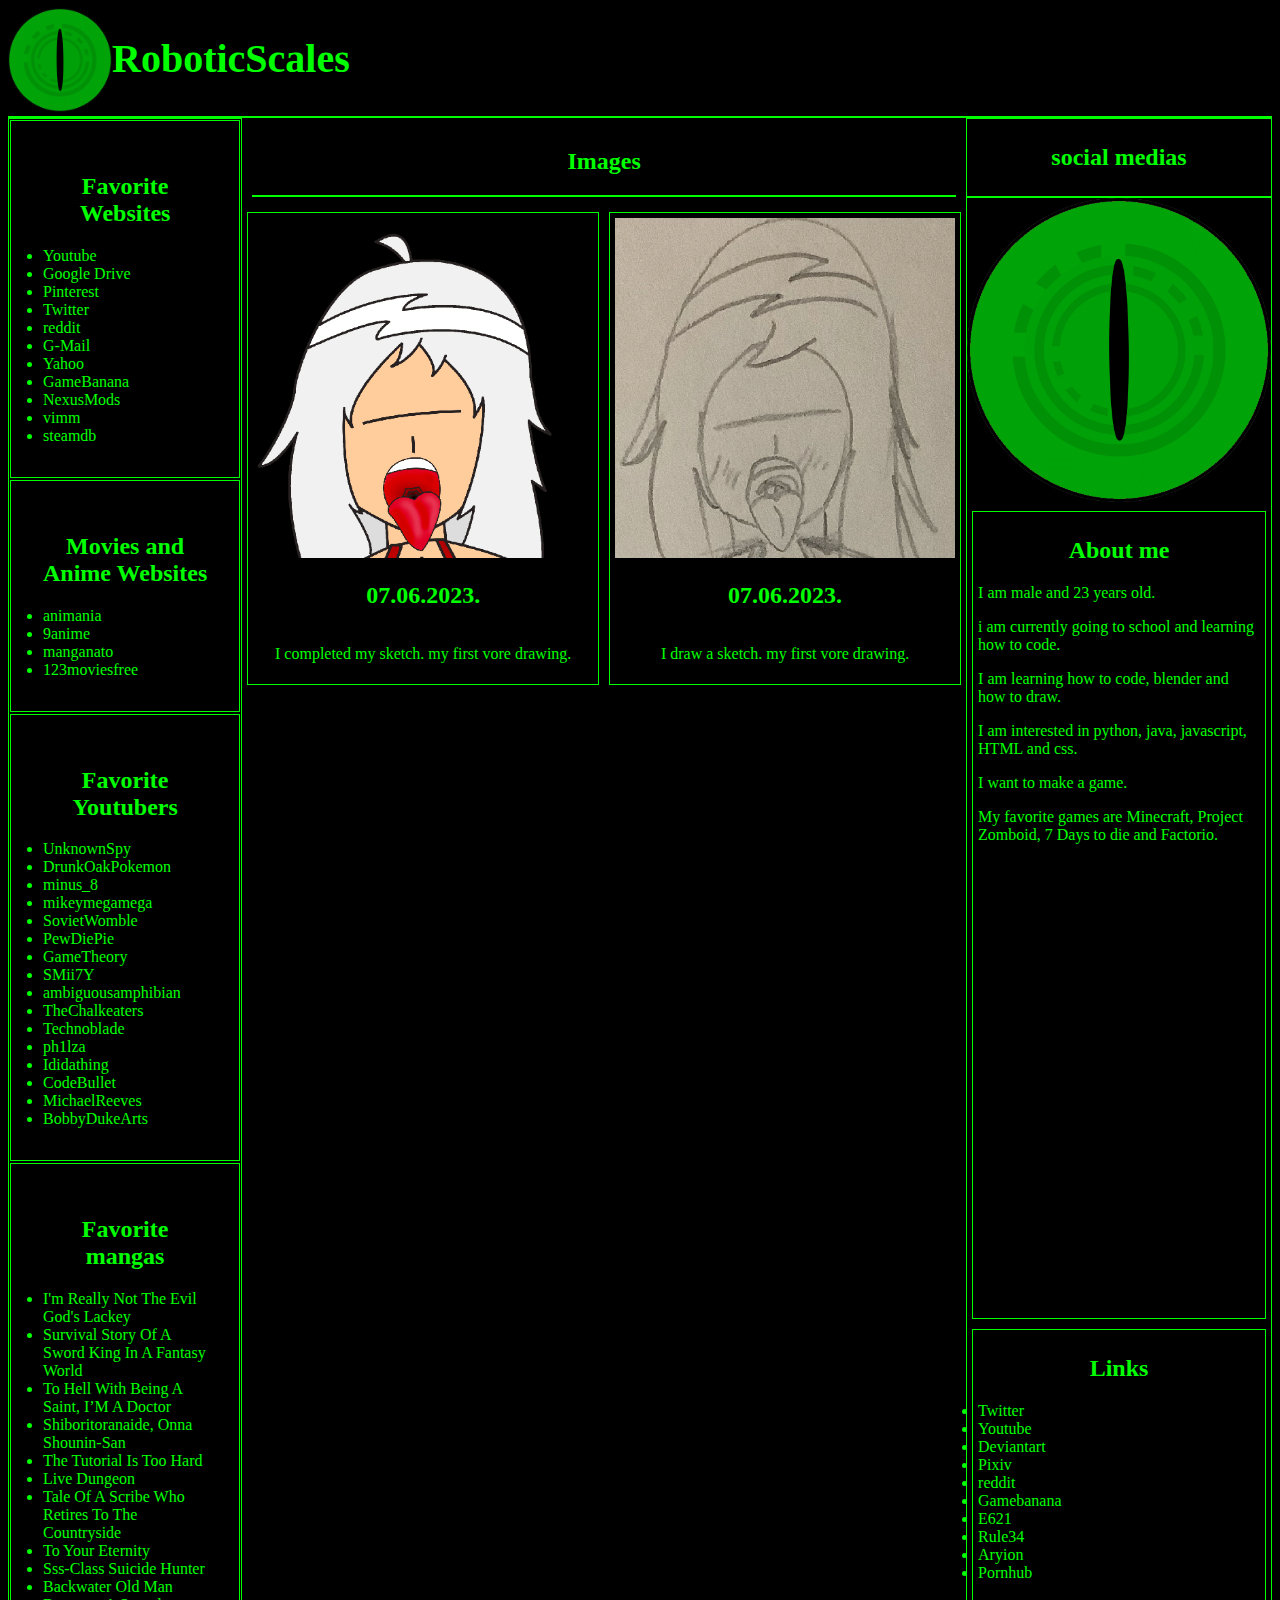
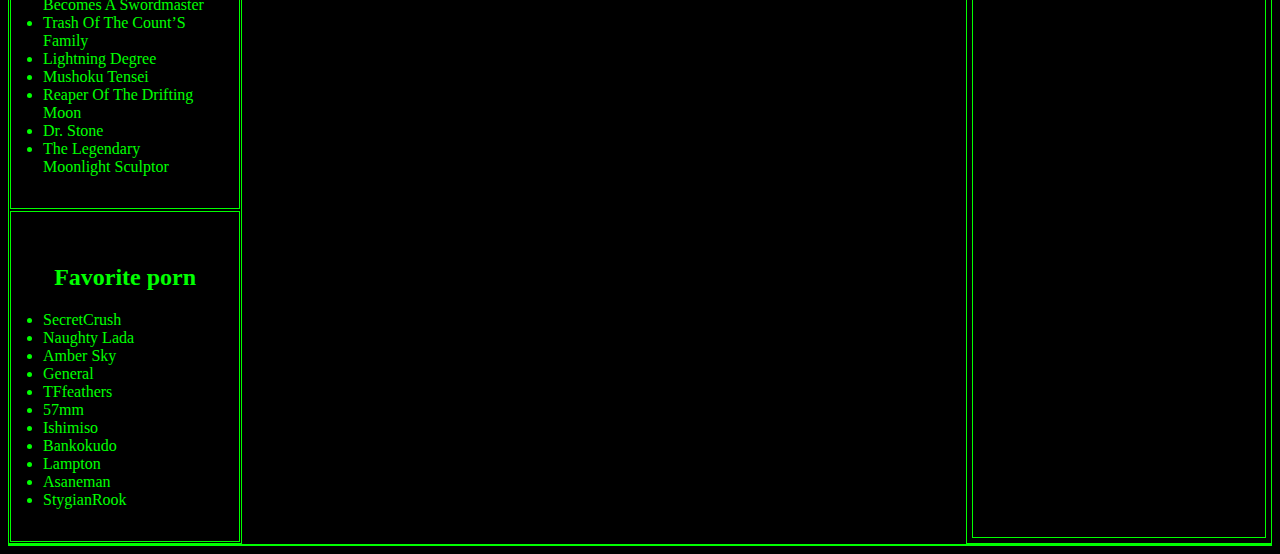
<file: index.html>
<!DOCTYPE html>
<html lang="en">
<head>
    <meta charset="UTF-8">
    <meta http-equiv="X-UA-Compatible" content="IE=edge">
    <meta name="viewport" content="width=device-width, initial-scale=1.0">
    <title>RoboticScales - Home Website</title>
    <link rel="stylesheet" href="css/style.css">
    <link rel="icon" href="images/logo.png" type="image/icon type">
</head>
<body>
    <header>
        <!--This-is-the-header-it-contains-the-logo-and-the-logo-text-->
        <div id="logo">
            <a href="https://roboticscales.github.io/"><img src="images/logo.png" alt="logo" id="logo"></a>
        </div><!--logo-->
        <div id="logo-text">
            <h1>RoboticScales</h1>
        </div><!--logo-text-->
    </header>
    <div id="green-line"></div><!--this-is-just-a-green-line-->
    <div id="boxes">
        <div id="box-left-boxes">
            <div class="left-box">
                <div id="big-text">
                    <h2>Favorite Websites</h2>
                </div>
                <li><a href="https://www.youtube.com/">Youtube</a></li>
                <li><a href="https://drive.google.com">Google Drive</a></li>
                <li><a href="https://no.pinterest.com/">Pinterest</a></li>
                <li><a href="https://twitter.com">Twitter</a></li>
                <li><a href="https://www.reddit.com/">reddit</a></li>
                <li><a href="https://www.google.com/gmail/about/">G-Mail</a></li>
                <li><a href="https://mail.yahoo.com">Yahoo</a></li>
                <li><a href="https://gamebanana.com/">GameBanana</a></li>
                <li><a href="https://www.nexusmods.com/">NexusMods</a></li>
                <li><a href="https://vimm.net/?p=vault">vimm</a></li>
                <li><a href="https://steamdb.info/sales/">steamdb</a></li>
            </div><!--left-box-->
            <div class="left-box">
                <div id="big-text">
                    <h2>Movies and Anime Websites</h2>
                </div>
                <li><a href="https://animania.co.uk/">animania</a></li>
                <li><a href="https://9animetv.to/">9anime</a></li>
                <li><a href="https://manganato.com/">manganato</a></li>
                <li><a href="https://123moviesfree.press">123moviesfree</a></li>
            </div><!--left-box-->
            <div class="left-box">
                <div id="big-text">
                    <h2>Favorite Youtubers</h2>
                </div>
                <li><a href="https://www.youtube.com/@UnknownSpy">UnknownSpy</a></li>
                <li><a href="https://www.youtube.com/@DrunkOakPokemon">DrunkOakPokemon</a></li>
                <li><a href="https://www.youtube.com/@minus_8">minus_8</a></li>
                <li><a href="https://www.youtube.com/@mikeymegamega">mikeymegamega</a></li>
                <li><a href="https://www.youtube.com/@SovietWomble">SovietWomble</a></li>
                <li><a href="https://www.youtube.com/@PewDiePie">PewDiePie</a></li>
                <li><a href="https://www.youtube.com/@GameTheory">GameTheory</a></li>
                <li><a href="https://www.youtube.com/user/SMii7Y">SMii7Y</a></li>
                <li><a href="https://www.youtube.com/@ambiguousamphibian">ambiguousamphibian</a></li>
                <li><a href="https://www.youtube.com/@TheChalkeaters">TheChalkeaters</a></li>
                <li><a href="https://www.youtube.com/@Technoblade">Technoblade</a></li>
                <li><a href="https://www.youtube.com/@ph1lza">ph1lza</a></li>
                <li><a href="https://www.youtube.com/@Ididathing">Ididathing</a></li>
                <li><a href="https://www.youtube.com/@CodeBullet">CodeBullet</a></li>
                <li><a href="https://www.youtube.com/@MichaelReeves">MichaelReeves</a></li>
                <li><a href="https://www.youtube.com/@BobbyDukeArts">BobbyDukeArts</a></li>
            </div><!--left-box-->
            <div class="left-box">
                <div id="big-text">
                    <h2>Favorite mangas</h2>
                </div>
                <li><a href="https://chapmanganato.com/manga-mp989824">I'm Really Not The Evil God's Lackey</a></li>
                <li><a href="https://chapmanganato.com/manga-gt984176">Survival Story Of A Sword King In A Fantasy World</a></li>
                <li><a href="https://chapmanganato.com/manga-nc990937">To Hell With Being A Saint, I’M A Doctor</a></li>
                <li><a href="https://manganato.com/manga-hs984801">Shiboritoranaide, Onna Shounin-San</a></li>
                <li><a href="https://chapmanganato.com/manga-kt987876">The Tutorial Is Too Hard</a></li>
                <li><a href="https://chapmanganato.com/manga-ef981640">Live Dungeon</a></li>
                <li><a href="https://chapmanganato.com/manga-in986248">Tale Of A Scribe Who Retires To The Countryside</a></li>
                <li><a href="https://chapmanganato.com/manga-wc973711">To Your Eternity</a></li>
                <li><a href="https://chapmanganato.com/manga-ko987549">Sss-Class Suicide Hunter</a></li>
                <li><a href="https://chapmanganato.com/manga-oz992008">Backwater Old Man Becomes A Swordmaster</a></li>
                <li><a href="https://chapmanganato.com/manga-jn986448">Trash Of The Count’S Family</a></li>
                <li><a href="https://chapmanganato.com/manga-gy984133">Lightning Degree</a></li>
                <li><a href="https://chapmanganato.com/manga-qm951521">Mushoku Tensei</a></li>
                <li><a href="https://chapmanganato.com/manga-od991712">Reaper Of The Drifting Moon</a></li>
                <li><a href="https://chapmanganato.com/manga-yz975382">Dr. Stone</a></li>
                <li><a href="https://chapmanganato.com/manga-wl951846">The Legendary Moonlight Sculptor</a></li>
            </div><!--left-box-->
            <div class="left-box">
                <div id="big-text">
                    <h2>Favorite porn</h2>
                </div>
                <li><a href="https://www.pornhub.com/model/secretcrush">SecretCrush</a></li>
                <li><a href="https://www.pornhub.com/model/naughty-lada">Naughty Lada</a></li>
                <li><a href="https://www.pornhub.com/model/amber-sky">Amber Sky</a></li>
                <li><a href="https://www.pixiv.net/en/users/1118369">General</a></li>
                <li><a href="https://www.pixiv.net/en/users/30524226">TFfeathers</a></li>
                <li><a href="https://www.pixiv.net/en/users/361223">57mm</a></li>
                <li><a href="https://www.pixiv.net/en/users/1276620">Ishimiso</a></li>
                <li><a href="https://www.pixiv.net/en/users/277614">Bankokudo</a></li>
                <li><a href="https://aryion.com/g4/user/Lampton">Lampton</a></li>
                <li><a href="https://aryion.com/g4/user/Asaneman">Asaneman</a></li>
                <li><a href="https://aryion.com/g4/user/StygianRook">StygianRook</a></li>
            </div><!--left-box-->
        </div><!--box-left-boxes-->
        <div class="middle-box">
            <div class="header">
                <div id="big-text">
                    <h2>Images</h2>
                </div>
                <div id="green-line"></div><!--this-is-just-a-green-line-->
            </div><!--header-->
            <div id="outer-art">
                <div class="inner-art-a">
                    <div id="art-box">
                        <a href="https://roboticscales.github.io/pages/page-image-07.06.2023.html"><img src="images/500x500/Vore Drawing 07.06.2023 RoboticScales Color.png" alt="the face of a woman with her mouth open" id="art-img"></a>
                        <h2>07.06.2023.</h2>
                        <p>I completed my sketch. my first vore drawing.</p>
                    </div><!--art-box-->
                    <div id="art-box">
                        <a href="https://roboticscales.github.io/pages/page-sketch-07.06.2023.html"><img src="images/500x500/Vore Drawing 07.06.2023 RoboticScales.png" alt="a sketch of a woman with her mouth open" id="art-img"></a>
                        <h2>07.06.2023.</h2>
                        <p>I draw a sketch. my first vore drawing.</p>
                    </div><!--art-box-->
                </div><!--inner-art-a-->
            </div><!--outer-art-->
        </div><!--middle-box-->
        <div class="right-box">
            <div id="top-right-box">
                <div id="big-text">
                    <h2>social medias</h2>
                </div>
            </div><!--top-right-box-->
            <div id="green-line"></div>
            <div id="right-image-box">
                <img src="images/logo.png" alt="image" width="100%">
            </div>
            <div id="right-link-box">
                <div id="big-text">
                    <h2>About me</h2>
                </div>
                <p>I am male and 23 years old.</p>
                <p>i am currently going to school and learning how to code.</p>
                <p>I am learning how to code, blender and how to draw.</p>
                <p>I am interested in python, java, javascript, HTML and css.</p>
                <p>I want to make a game.</p>
                <p>My favorite games are Minecraft, Project Zomboid, 7 Days to die and Factorio.</p>
                    
            </div><!--right-link-box-->
            <div id="right-link-box">
                <div id="big-text">
                    <h2>Links</h2>
                </div>
                <li><a href="https://twitter.com/RoboticScales">Twitter</a></li>
                <li><a href="https://www.youtube.com/channel/UCoyy_qZp2f6jsfQinRUju3Q">Youtube</a></li>
                <li><a href="https://www.deviantart.com/roboticscales">Deviantart</a></li>
                <li><a href="https://www.pixiv.net/en/users/68243648">Pixiv</a></li>
                <li><a href="https://www.reddit.com/user/RoboticScales">reddit</a></li>
                <li><a href="https://gamebanana.com/members/2538686">Gamebanana</a></li>
                <li><a href="https://e621.net/users/1485982">E621</a></li>
                <li><a href="https://rule34.xxx/index.php?page=account&s=profile&id=2609836">Rule34</a></li>
                <li><a href="https://aryion.com/g4/user/RoboticScales">Aryion</a></li>
                <li><a href="https://www.pornhub.com/users/roboticscales">Pornhub</a></li>
            </div><!--right-link-box-->
        </div><!--right-box-->
    </div><!--boxes-->
    <div id="green-line"></div>
    <footer>

    </footer>
</body>
</html>
</file>
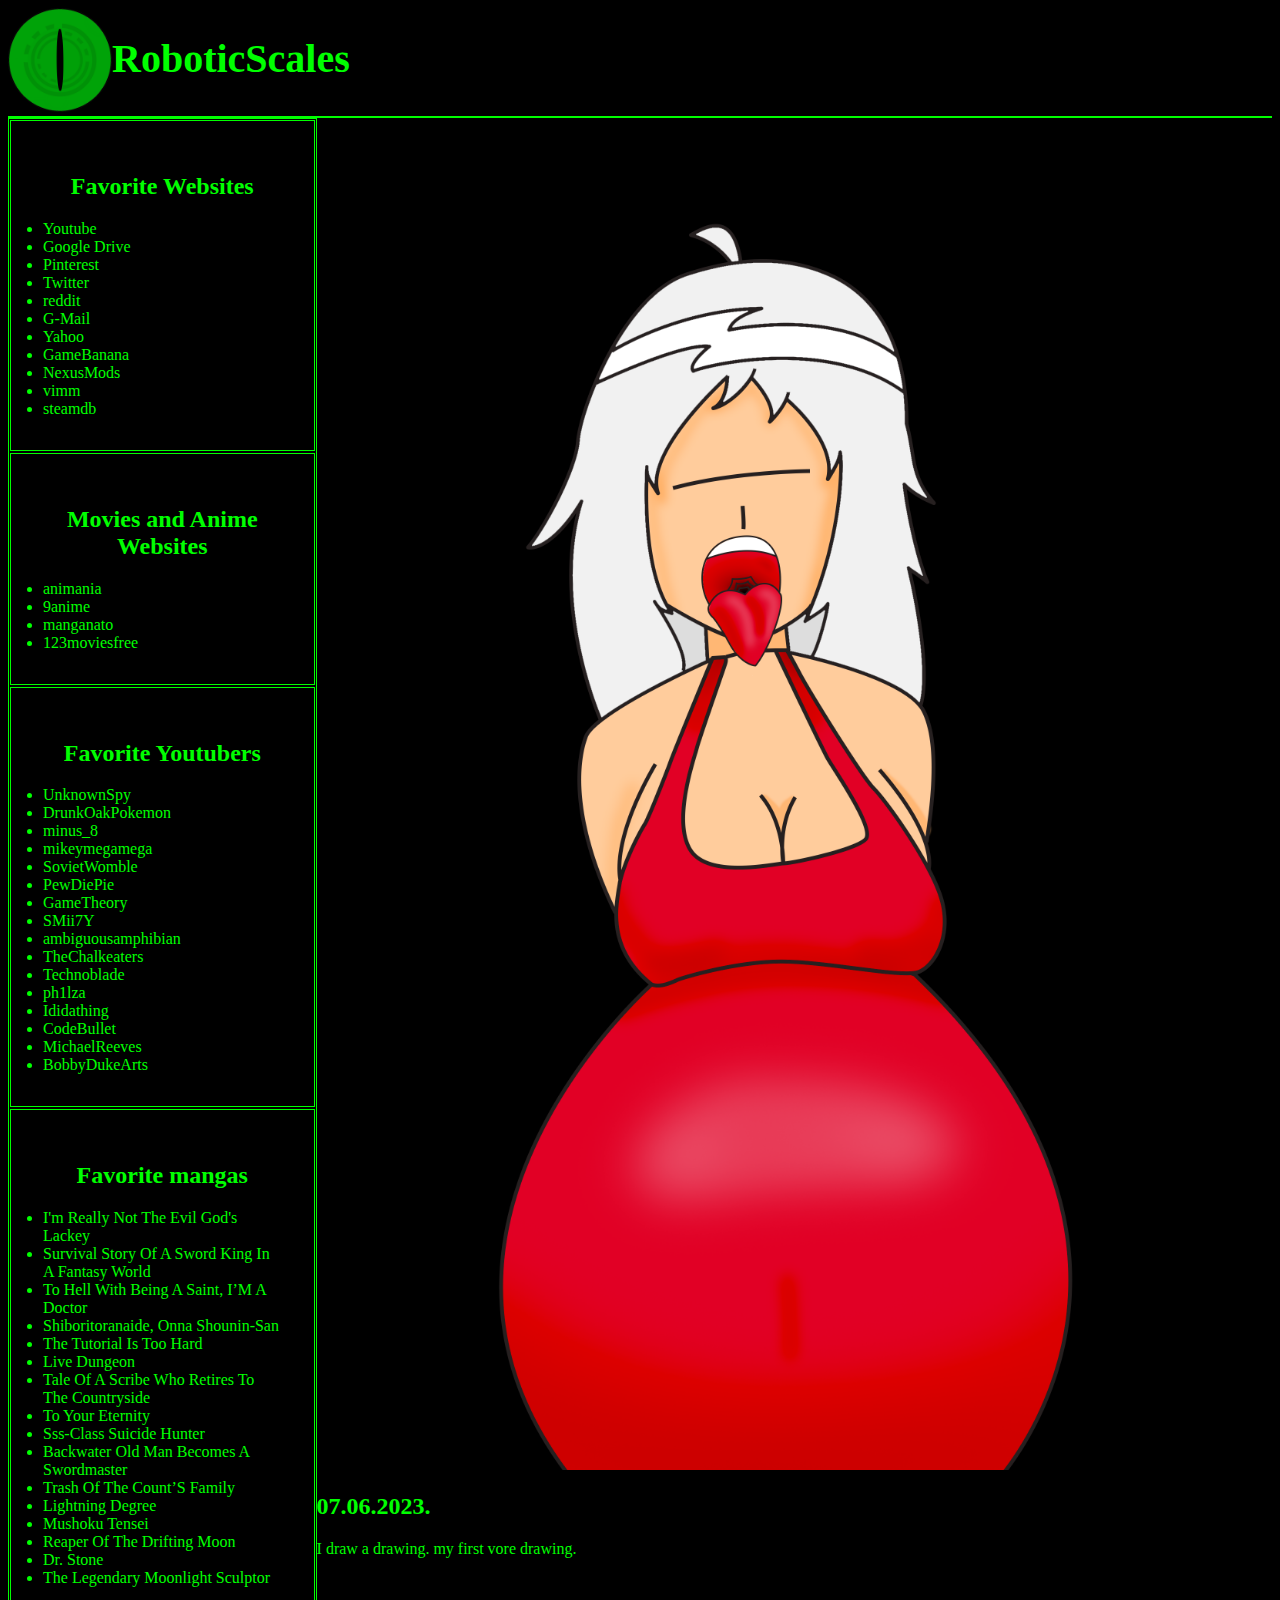
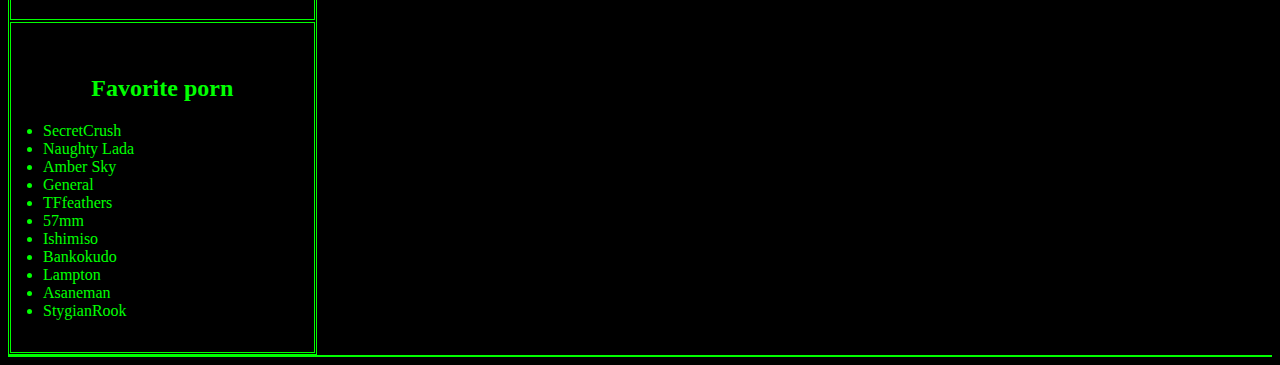
<file: pages/page-image-07.06.2023.html>
<!DOCTYPE html>
<html lang="en">
<head>
    <meta charset="UTF-8">
    <meta http-equiv="X-UA-Compatible" content="IE=edge">
    <meta name="viewport" content="width=device-width, initial-scale=1.0">
    <title>RoboticScales - placeholder image</title>
    <link rel="stylesheet" href="../css/style.css">
    <link rel="icon" href="../images/logo.png" type="image/icon type">
</head>
<body>
    <header>
        <!--This-is-the-header-it-contains-the-logo-and-the-logo-text-->
        <div id="logo">
            <a href="https://roboticscales.github.io/"><img src="../images/logo.png" alt="logo" id="logo"></a>
        </div><!--logo-->
        <div id="logo-text">
            <h1>RoboticScales</h1>
        </div><!--logo-text-->
    </header>
    <div id="green-line"></div><!--this-is-just-a-green-line-->
    <div id="boxes">
        <div id="box-left-boxes">
            <div class="left-box">
                <div id="big-text">
                    <h2>Favorite Websites</h2>
                </div>
                <li><a href="https://youtube.com">Youtube</a></li>
                <li><a href="https://drive.google.com">Google Drive</a></li>
                <li><a href="https://no.pinterest.com/">Pinterest</a></li>
                <li><a href="https://twitter.com">Twitter</a></li>
                <li><a href="https://www.reddit.com/">reddit</a></li>
                <li><a href="https://www.google.com/gmail/about/">G-Mail</a></li>
                <li><a href="https://mail.yahoo.com">Yahoo</a></li>
                <li><a href="https://gamebanana.com/">GameBanana</a></li>
                <li><a href="https://www.nexusmods.com/">NexusMods</a></li>
                <li><a href="https://vimm.net/?p=vault">vimm</a></li>
                <li><a href="https://steamdb.info/sales/">steamdb</a></li>
            </div><!--left-box-->
            <div class="left-box">
                <div id="big-text">
                    <h2>Movies and Anime Websites</h2>
                </div>
                <li><a href="https://animania.co.uk/">animania</a></li>
                <li><a href="https://9animetv.to/">9anime</a></li>
                <li><a href="https://manganato.com/">manganato</a></li>
                <li><a href="https://123moviesfree.press">123moviesfree</a></li>
            </div><!--left-box-->
            <div class="left-box">
                <div id="big-text">
                    <h2>Favorite Youtubers</h2>
                </div>
                <li><a href="https://www.youtube.com/@UnknownSpy">UnknownSpy</a></li>
                <li><a href="https://www.youtube.com/@DrunkOakPokemon">DrunkOakPokemon</a></li>
                <li><a href="https://www.youtube.com/@minus_8">minus_8</a></li>
                <li><a href="https://www.youtube.com/@mikeymegamega">mikeymegamega</a></li>
                <li><a href="https://www.youtube.com/@SovietWomble">SovietWomble</a></li>
                <li><a href="https://www.youtube.com/@PewDiePie">PewDiePie</a></li>
                <li><a href="https://www.youtube.com/@GameTheory">GameTheory</a></li>
                <li><a href="https://www.youtube.com/user/SMii7Y">SMii7Y</a></li>
                <li><a href="https://www.youtube.com/@ambiguousamphibian">ambiguousamphibian</a></li>
                <li><a href="https://www.youtube.com/@TheChalkeaters">TheChalkeaters</a></li>
                <li><a href="https://www.youtube.com/@Technoblade">Technoblade</a></li>
                <li><a href="https://www.youtube.com/@ph1lza">ph1lza</a></li>
                <li><a href="https://www.youtube.com/@Ididathing">Ididathing</a></li>
                <li><a href="https://www.youtube.com/@CodeBullet">CodeBullet</a></li>
                <li><a href="https://www.youtube.com/@MichaelReeves">MichaelReeves</a></li>
                <li><a href="https://www.youtube.com/@BobbyDukeArts">BobbyDukeArts</a></li>
            </div><!--left-box-->
            <div class="left-box">
                <div id="big-text">
                    <h2>Favorite mangas</h2>
                </div>
                <li><a href="https://chapmanganato.com/manga-mp989824">I'm Really Not The Evil God's Lackey</a></li>
                <li><a href="https://chapmanganato.com/manga-gt984176">Survival Story Of A Sword King In A Fantasy World</a></li>
                <li><a href="https://chapmanganato.com/manga-nc990937">To Hell With Being A Saint, I’M A Doctor</a></li>
                <li><a href="https://manganato.com/manga-hs984801">Shiboritoranaide, Onna Shounin-San</a></li>
                <li><a href="https://chapmanganato.com/manga-kt987876">The Tutorial Is Too Hard</a></li>
                <li><a href="https://chapmanganato.com/manga-ef981640">Live Dungeon</a></li>
                <li><a href="https://chapmanganato.com/manga-in986248">Tale Of A Scribe Who Retires To The Countryside</a></li>
                <li><a href="https://chapmanganato.com/manga-wc973711">To Your Eternity</a></li>
                <li><a href="https://chapmanganato.com/manga-ko987549">Sss-Class Suicide Hunter</a></li>
                <li><a href="https://chapmanganato.com/manga-oz992008">Backwater Old Man Becomes A Swordmaster</a></li>
                <li><a href="https://chapmanganato.com/manga-jn986448">Trash Of The Count’S Family</a></li>
                <li><a href="https://chapmanganato.com/manga-gy984133">Lightning Degree</a></li>
                <li><a href="https://chapmanganato.com/manga-qm951521">Mushoku Tensei</a></li>
                <li><a href="https://chapmanganato.com/manga-od991712">Reaper Of The Drifting Moon</a></li>
                <li><a href="https://chapmanganato.com/manga-yz975382">Dr. Stone</a></li>
                <li><a href="https://chapmanganato.com/manga-wl951846">The Legendary Moonlight Sculptor</a></li>
            </div><!--left-box-->
            <div class="left-box">
                <div id="big-text">
                    <h2>Favorite porn</h2>
                </div>
                <li><a href="https://www.pornhub.com/model/secretcrush">SecretCrush</a></li>
                <li><a href="https://www.pornhub.com/model/naughty-lada">Naughty Lada</a></li>
                <li><a href="https://www.pornhub.com/model/amber-sky">Amber Sky</a></li>
                <li><a href="https://www.pixiv.net/en/users/1118369">General</a></li>
                <li><a href="https://www.pixiv.net/en/users/30524226">TFfeathers</a></li>
                <li><a href="https://www.pixiv.net/en/users/361223">57mm</a></li>
                <li><a href="https://www.pixiv.net/en/users/1276620">Ishimiso</a></li>
                <li><a href="https://www.pixiv.net/en/users/277614">Bankokudo</a></li>
                <li><a href="https://aryion.com/g4/user/Lampton">Lampton</a></li>
                <li><a href="https://aryion.com/g4/user/Asaneman">Asaneman</a></li>
                <li><a href="https://aryion.com/g4/user/StygianRook">StygianRook</a></li>
            </div><!--left-box-->
        </div><!--box-left-boxes-->
        <div class="middle-box">
            <img src="../images/Vore Drawing 07.06.2023 RoboticScales Color.png" alt="a drawing of a woman with a big belly and an open maw" width="100%">
            <h2>07.06.2023.</h2>
            <p>I draw a drawing. my first vore drawing.</p>
        </div><!--middle-box-->
    </div><!--boxes-->
    <div id="green-line"></div>
    <footer>

    </footer>
</body>
</html>
</file>
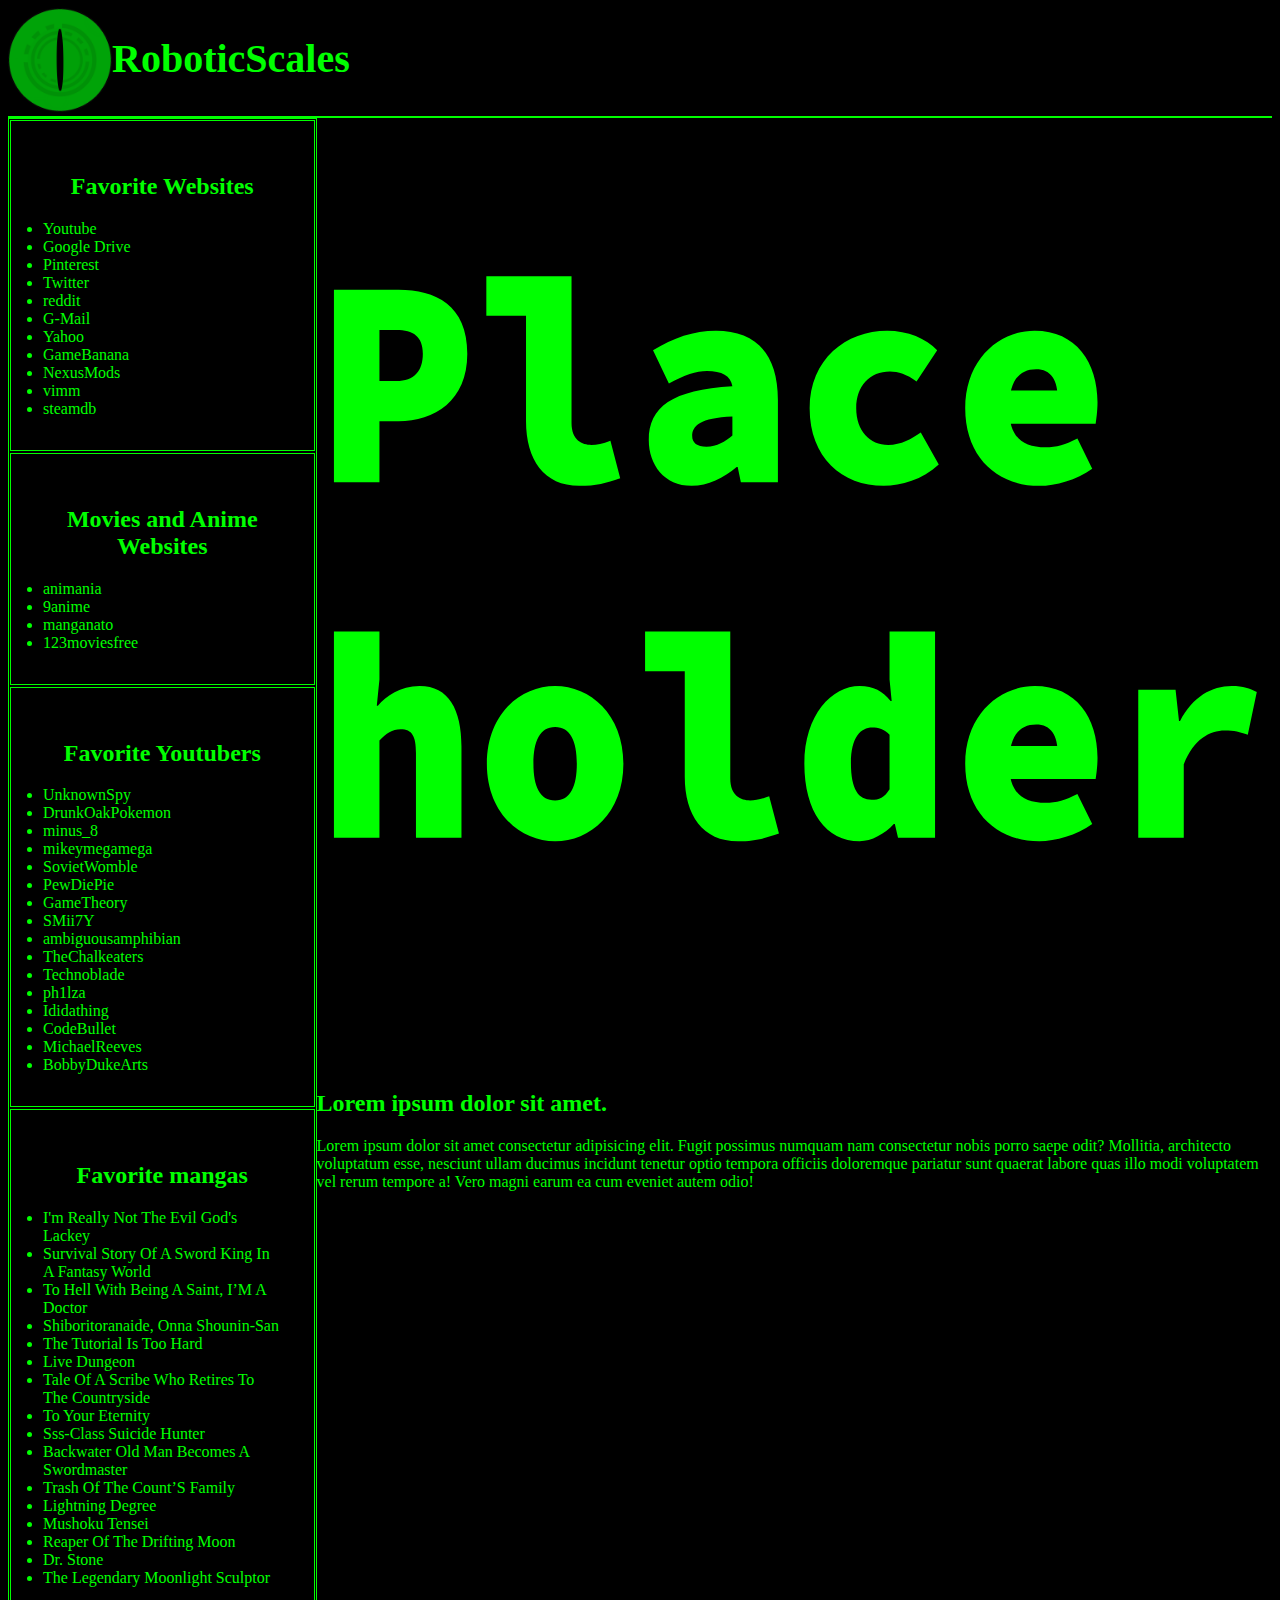
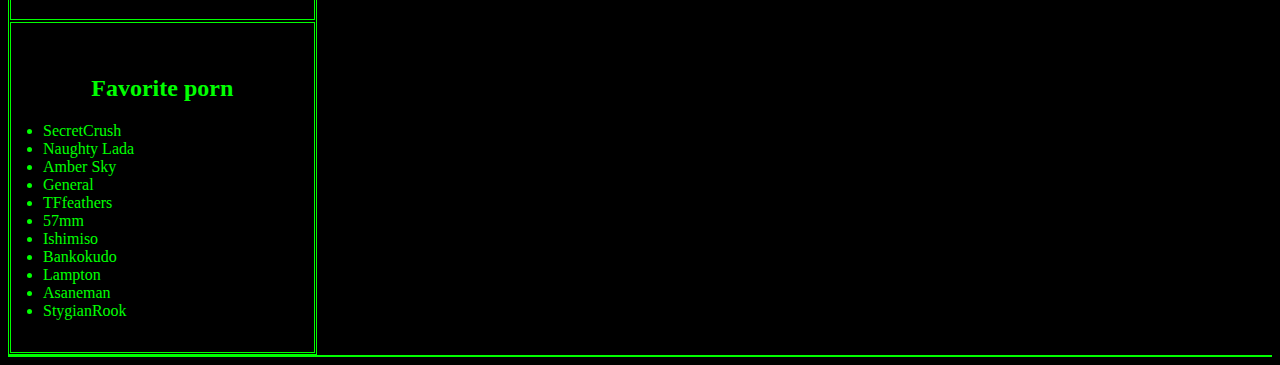
<file: pages/page-image-a.html>
<!DOCTYPE html>
<html lang="en">
<head>
    <meta charset="UTF-8">
    <meta http-equiv="X-UA-Compatible" content="IE=edge">
    <meta name="viewport" content="width=device-width, initial-scale=1.0">
    <title>RoboticScales - placeholder image</title>
    <link rel="stylesheet" href="../css/style.css">
    <link rel="icon" href="../images/logo.png" type="image/icon type">
</head>
<body>
    <header>
        <!--This-is-the-header-it-contains-the-logo-and-the-logo-text-->
        <div id="logo">
            <a href="https://roboticscales.github.io/"><img src="../images/logo.png" alt="logo" id="logo"></a>
        </div><!--logo-->
        <div id="logo-text">
            <h1>RoboticScales</h1>
        </div><!--logo-text-->
    </header>
    <div id="green-line"></div><!--this-is-just-a-green-line-->
    <div id="boxes">
        <div id="box-left-boxes">
            <div class="left-box">
                <div id="big-text">
                    <h2>Favorite Websites</h2>
                </div>
                <li><a href="https://youtube.com">Youtube</a></li>
                <li><a href="https://drive.google.com">Google Drive</a></li>
                <li><a href="https://no.pinterest.com/">Pinterest</a></li>
                <li><a href="https://twitter.com">Twitter</a></li>
                <li><a href="https://www.reddit.com/">reddit</a></li>
                <li><a href="https://www.google.com/gmail/about/">G-Mail</a></li>
                <li><a href="https://mail.yahoo.com">Yahoo</a></li>
                <li><a href="https://gamebanana.com/">GameBanana</a></li>
                <li><a href="https://www.nexusmods.com/">NexusMods</a></li>
                <li><a href="https://vimm.net/?p=vault">vimm</a></li>
                <li><a href="https://steamdb.info/sales/">steamdb</a></li>
            </div><!--left-box-->
            <div class="left-box">
                <div id="big-text">
                    <h2>Movies and Anime Websites</h2>
                </div>
                <li><a href="https://animania.co.uk/">animania</a></li>
                <li><a href="https://9animetv.to/">9anime</a></li>
                <li><a href="https://manganato.com/">manganato</a></li>
                <li><a href="https://123moviesfree.press">123moviesfree</a></li>
            </div><!--left-box-->
            <div class="left-box">
                <div id="big-text">
                    <h2>Favorite Youtubers</h2>
                </div>
                <li><a href="https://www.youtube.com/@UnknownSpy">UnknownSpy</a></li>
                <li><a href="https://www.youtube.com/@DrunkOakPokemon">DrunkOakPokemon</a></li>
                <li><a href="https://www.youtube.com/@minus_8">minus_8</a></li>
                <li><a href="https://www.youtube.com/@mikeymegamega">mikeymegamega</a></li>
                <li><a href="https://www.youtube.com/@SovietWomble">SovietWomble</a></li>
                <li><a href="https://www.youtube.com/@PewDiePie">PewDiePie</a></li>
                <li><a href="https://www.youtube.com/@GameTheory">GameTheory</a></li>
                <li><a href="https://www.youtube.com/user/SMii7Y">SMii7Y</a></li>
                <li><a href="https://www.youtube.com/@ambiguousamphibian">ambiguousamphibian</a></li>
                <li><a href="https://www.youtube.com/@TheChalkeaters">TheChalkeaters</a></li>
                <li><a href="https://www.youtube.com/@Technoblade">Technoblade</a></li>
                <li><a href="https://www.youtube.com/@ph1lza">ph1lza</a></li>
                <li><a href="https://www.youtube.com/@Ididathing">Ididathing</a></li>
                <li><a href="https://www.youtube.com/@CodeBullet">CodeBullet</a></li>
                <li><a href="https://www.youtube.com/@MichaelReeves">MichaelReeves</a></li>
                <li><a href="https://www.youtube.com/@BobbyDukeArts">BobbyDukeArts</a></li>
            </div><!--left-box-->
            <div class="left-box">
                <div id="big-text">
                    <h2>Favorite mangas</h2>
                </div>
                <li><a href="https://chapmanganato.com/manga-mp989824">I'm Really Not The Evil God's Lackey</a></li>
                <li><a href="https://chapmanganato.com/manga-gt984176">Survival Story Of A Sword King In A Fantasy World</a></li>
                <li><a href="https://chapmanganato.com/manga-nc990937">To Hell With Being A Saint, I’M A Doctor</a></li>
                <li><a href="https://manganato.com/manga-hs984801">Shiboritoranaide, Onna Shounin-San</a></li>
                <li><a href="https://chapmanganato.com/manga-kt987876">The Tutorial Is Too Hard</a></li>
                <li><a href="https://chapmanganato.com/manga-ef981640">Live Dungeon</a></li>
                <li><a href="https://chapmanganato.com/manga-in986248">Tale Of A Scribe Who Retires To The Countryside</a></li>
                <li><a href="https://chapmanganato.com/manga-wc973711">To Your Eternity</a></li>
                <li><a href="https://chapmanganato.com/manga-ko987549">Sss-Class Suicide Hunter</a></li>
                <li><a href="https://chapmanganato.com/manga-oz992008">Backwater Old Man Becomes A Swordmaster</a></li>
                <li><a href="https://chapmanganato.com/manga-jn986448">Trash Of The Count’S Family</a></li>
                <li><a href="https://chapmanganato.com/manga-gy984133">Lightning Degree</a></li>
                <li><a href="https://chapmanganato.com/manga-qm951521">Mushoku Tensei</a></li>
                <li><a href="https://chapmanganato.com/manga-od991712">Reaper Of The Drifting Moon</a></li>
                <li><a href="https://chapmanganato.com/manga-yz975382">Dr. Stone</a></li>
                <li><a href="https://chapmanganato.com/manga-wl951846">The Legendary Moonlight Sculptor</a></li>
            </div><!--left-box-->
            <div class="left-box">
                <div id="big-text">
                    <h2>Favorite porn</h2>
                </div>
                <li><a href="https://www.pornhub.com/model/secretcrush">SecretCrush</a></li>
                <li><a href="https://www.pornhub.com/model/naughty-lada">Naughty Lada</a></li>
                <li><a href="https://www.pornhub.com/model/amber-sky">Amber Sky</a></li>
                <li><a href="https://www.pixiv.net/en/users/1118369">General</a></li>
                <li><a href="https://www.pixiv.net/en/users/30524226">TFfeathers</a></li>
                <li><a href="https://www.pixiv.net/en/users/361223">57mm</a></li>
                <li><a href="https://www.pixiv.net/en/users/1276620">Ishimiso</a></li>
                <li><a href="https://www.pixiv.net/en/users/277614">Bankokudo</a></li>
                <li><a href="https://aryion.com/g4/user/Lampton">Lampton</a></li>
                <li><a href="https://aryion.com/g4/user/Asaneman">Asaneman</a></li>
                <li><a href="https://aryion.com/g4/user/StygianRook">StygianRook</a></li>
            </div><!--left-box-->
        </div><!--box-left-boxes-->
        <div class="middle-box">
            <img src="../images/place-holder.svg" alt="placeholder-image" width="100%">
            <h2>Lorem ipsum dolor sit amet.</h2>
            <p>Lorem ipsum dolor sit amet consectetur adipisicing elit. Fugit possimus numquam nam consectetur nobis porro saepe odit? Mollitia, architecto voluptatum esse, nesciunt ullam ducimus incidunt tenetur optio tempora officiis doloremque pariatur sunt quaerat labore quas illo modi voluptatem vel rerum tempore a! Vero magni earum ea cum eveniet autem odio!</p>
        </div><!--middle-box-->
    </div><!--boxes-->
    <div id="green-line"></div>
    <footer>

    </footer>
</body>
</html>
</file>
<file: css/style.css>
/* header, body, footer, div{
    border: solid #00ff00 1px;
    padding: 5px;
    margin: 5px;
} */
body{
    background-color: black;
    color: #00ff00;
}
header{
    display: flex;
}
#logo{
    max-width: 6.5rem;
}
h1{
    font-size: 2.5rem;
}
#green-line{
    padding: 1px;
    background-color: #00ff00;
}
#boxes{
    display: flex;
}
#box-left-boxes{
    display: flex;
    flex-direction: column;
    border: solid #00ff00 1px;
}
.middle-box{
    width: 100%;
}
.left-box{
    border: solid #00ff00 1px;
    margin: 1px;
    padding: 2rem;
}
.inner-art-a{
    display: flex;
}
.outer-art{
    display: flex;
    flex-direction: column;
    width: auto;
}
#art-box{
    display: flex;
    flex-direction: column;
    width: 100%;
    border: solid #00ff00 1px;
    margin: 5px;
    padding: 5px;
    align-items: center;
}
#art-box-image{
    width: 3rem;
}
#art-img{
    width: 100%;
}
.r-box-fix{
    display: flex;
    flex-direction: row;
}
.right-box{
    display: flex;
    flex-direction: column;
    border: solid #00ff00 1px;
}
#top-right-box{
    margin: 5px;
    align-self: center;
}
#right-link-box{
    border: solid #00ff00 1px;
    margin: 5px;
    padding: 5px;
    height: 100%;
}
.header{
    padding: 10px;
}
#big-text{
    text-align: center;
}
a:link {
    color: #00ff00;
    background-color: transparent;
    text-decoration: none;
}
a:visited {
    color: #00ff00;
    background-color: transparent;
    text-decoration: none;
}
a:hover {
    color: yellow;
    background-color: transparent;
    text-decoration: underline;
}
a:active {
    color: pink;
    background-color: transparent;
    text-decoration: underline;
}
@media screen and (max-width: 800px) {
    #boxes{
        display: flex;
        flex-direction: column;
    }
    .inner-art-a{
        display: flex;
        flex-direction: column;
        width: auto;
    }
    #art-box{
        display: flex;
        flex-direction: column;
        border: solid #00ff00 1px;
        margin: 5px;
        padding: 5px;
        width: 95%;
    }
    #logo{
        width: 21vw;
    }
    h1{
        font-size: 9vw;
    }
}
</file>
